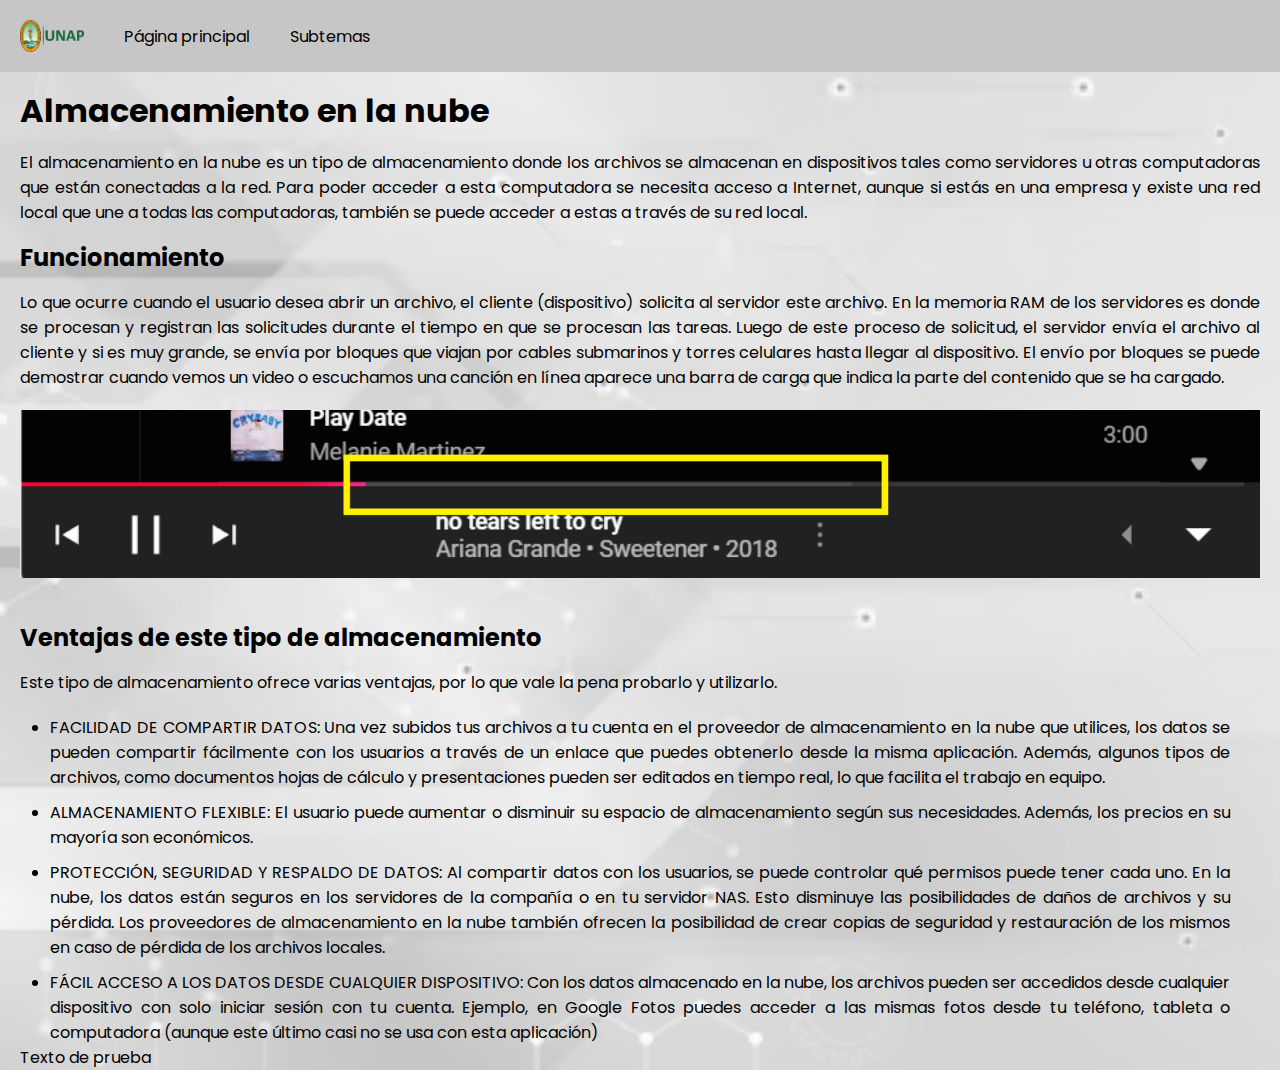
<file: partes/almacenamiento_en_la_nube.html>
<!DOCTYPE html>
<html lang="es">
<head>
	<meta charset="UTF-8">
	<meta name="viewport" content="width=device-width, initial-scale=1.0">
	<title>Almacenamiento en la nube</title>
	<link rel="stylesheet" href="../css/menu.css">
	<link rel="stylesheet" href="../css/fuente.css">
	<link rel="stylesheet" href="../css/almacenamiento_en_la_nube.css">
	<link rel="stylesheet" href="../css/seleccion.css">
</head>
<body>
	<ul class="menu">
		<li class="logo"><img src="../imagenes_portada/UNAP.png"></li>
		<li><a href="../index.html">Página principal</a></li>
		<li class="lista"><a href="#">Subtemas</a>
			<ul>
				<li><a href="../partes/almacenamiento_en_la_nube.html">Almacenamiento en la nube</a></li>
				<li><a href="../partes/almacenamiento_local.html">Almacenamiento local</a></li>
			</ul>
		</li>
	</ul>
	<h1>Almacenamiento en la nube</h1>
	<p>El almacenamiento en la nube es un tipo de almacenamiento donde los archivos se almacenan en dispositivos tales como servidores u otras computadoras que están conectadas a la red. Para poder acceder a esta computadora se necesita acceso a Internet, aunque si estás en una empresa y existe una red local que une a todas las computadoras, también se puede acceder a estas a través de su red local.</p>
	<h2>Funcionamiento</h2>
	<p>Lo que ocurre cuando el usuario desea abrir un archivo, el cliente (dispositivo) solicita al servidor este archivo. En la memoria RAM de los servidores es donde se procesan y registran las solicitudes durante el tiempo en que se procesan las tareas. Luego de este proceso de solicitud, el servidor envía el archivo al cliente y si es muy grande, se envía por bloques que viajan por cables submarinos y torres celulares hasta llegar al dispositivo. El envío por bloques se puede demostrar cuando vemos un video o escuchamos una canción en línea aparece una barra de carga que indica la parte del contenido que se ha cargado.</p>
	<div>
		<img src="../imagenes_portada/almacenamiento_en_la_nube/barra_de_carga.png" title="Ejemplo de barra de carga en Youtube Music, la parte que señala el cuadro amarillo indica la pate de la canción que se cargó.">
	</div>
	<h2>Ventajas de este tipo de almacenamiento</h2>
	<p>Este tipo de almacenamiento ofrece varias ventajas, por lo que vale la pena probarlo y utilizarlo.</p>
	<ul class="lista_texto">
		<li>FACILIDAD DE COMPARTIR DATOS: Una vez subidos tus archivos a tu cuenta en el proveedor de almacenamiento en la nube que utilices, los datos se pueden compartir fácilmente con los usuarios a través de un enlace que puedes obtenerlo desde la misma aplicación. Además, algunos tipos de archivos, como documentos hojas de cálculo y presentaciones pueden ser editados en tiempo real, lo que facilita el trabajo en equipo.</li>
		<li>ALMACENAMIENTO FLEXIBLE: El usuario puede aumentar o disminuir su espacio de almacenamiento según sus necesidades. Además, los precios en su mayoría son económicos.</li>
		<li>PROTECCIÓN, SEGURIDAD Y RESPALDO DE DATOS: Al compartir datos con los usuarios, se puede controlar qué permisos puede tener cada uno. En la nube, los datos están seguros en los servidores de la compañía o en tu servidor NAS. Esto disminuye las posibilidades de daños de archivos y su pérdida. Los proveedores de almacenamiento en la nube también ofrecen la posibilidad de crear copias de seguridad y restauración de los mismos en caso de pérdida de los archivos locales.</li>
		<li>FÁCIL ACCESO A LOS DATOS DESDE CUALQUIER DISPOSITIVO: Con los datos almacenado en la nube, los archivos pueden ser accedidos desde cualquier dispositivo con solo iniciar sesión con tu cuenta. Ejemplo, en Google Fotos puedes acceder a las mismas fotos desde tu teléfono, tableta o computadora (aunque este último casi no se usa con esta aplicación)</li>

	</ul>
	<p>Texto de prueba</p>
</body>
</html>
</file>
<file: css/menu.css>
.menu {
	list-style:none;
	background-color: rgb(198, 198, 198);
	padding: 20px;
	display: flex;
	align-items: center;
 }
 
 .menu li {
	position: relative;
	display: inline-block;
 }
 
 .menu li:hover ul {
	display: block;
 }
 
 .menu ul {
	display: none;
	position:absolute;
	top: 100%;
	left: 0;
	background-color: aliceblue;
	padding: 0;
	margin: 0;
	z-index: 10;
 }
 
 .menu ul li a {
	display: block;
	padding: 10px;
	text-decoration: none;
	color: rgb(0, 0, 0)
 }
 
 .menu ul li a:hover {
	background-color: red;
	color: white;
 
 }
 
 /*Texto del menú*/
 .menu li a {
	text-decoration:none;
	padding: 20px;
	color:rgb(0, 0, 0);
 }
 
 .menu .logo {
	 margin-right: 20px;
 }
 
 .menu .logo img {
	 height: 32px;
	 display: block;
 }

 @media(max-width:722px) {
	.menu {
		list-style:none;
		background-color: rgb(198, 198, 198);
		padding: 20px;
		display: flex;
		align-items: center;
	 }
	 
	 .menu li {
		position: relative;
		display: none;
	 }
	 
	 .menu li:hover ul {
		display: block;
	 }
	 
	 .menu ul {
		display: none;
		position:absolute;
		top: 100%;
		left: 0;
		background-color: aliceblue;
		padding: 0; /* Asegúrate de que no haya espacio no deseado */
		margin: 0;
		z-index: 10;
	 }
	 
	 .menu ul li a {
		display: block;
		padding: 10px;
		text-decoration: none;
		color: rgb(0, 0, 0)
	 }
	 
	 .menu ul li a:hover {
		background-color: red;
	 
	 }
	 
	 /*Texto del menú*/
	 .menu li a {
		text-decoration:none;
		padding: 20px;
		color:rgb(0, 0, 0);
	 }
	 
	 .menu .logo {
		 margin-right: 20px;
	 }
	 
	 .menu .logo img {
		 height: 32px;
		 display: block;
	 }
}
</file>
<file: css/fuente.css>
@import url('https://fonts.googleapis.com/css2?family=Poppins:ital,wght@0,100;0,200;0,300;0,400;0,500;0,600;0,700;0,800;0,900;1,100;1,200;1,300;1,400;1,500;1,600;1,700;1,800;1,900&display=swap');

* {
    font-family: 'Poppins';
    padding: 0;
    margin: 0;
    box-sizing: border-box;
}

body {
	background-image: url(../imagenes_portada/fondo_pagina.jpg);
	background-repeat: no-repeat;
	background-size: cover;
}

h1 {
	padding-top: 15px;
	padding-bottom: 15px;
	padding-left: 20px;
	padding-right: 20px;
}

h2 {
	padding-top: 15px;
	padding-bottom: 15px;
	padding-left: 20px;
	padding-right: 20px;
}

p {
	padding-left: 20px;
	padding-right: 20px;
	text-align: justify;
}

.lista_texto{
	padding-top: 10px;
	padding-left: 50px;
	padding-right: 50px;
	text-align: justify
}
.lista_texto li{
	padding-top: 10px;
}


@media (max-width:722px){
	h1 {
		padding-top: 15px;
		padding-left: 10px;
		padding-right: 10px;
	}

	p {
		padding-left: 10px;
		padding-right: 10px;
	}

	h2 {
		padding-top: 15px;
		padding-bottom: 15px;
		padding-left: 10px;
		padding-right: 10px;
	}
}
</file>
<file: css/almacenamiento_en_la_nube.css>
div {
	padding-top: 20px;
	padding-left: 20px;
	padding-right: 20px;
	padding-bottom: 20px;
	width: 100%;
}

img {
	width: 100%;
}
</file>
<file: css/seleccion.css>
h1::selection {
	background-color: red;
	color: white;
}

h2::selection {
	background-color: red;
	color: white;
}

p::selection {
	background-color: red;
	color: white;
}

img::selection {
	background: rgba(255, 0, 0, 0.74);
}

li::selection {
	background-color: red;
	color: white;
}
</file>
